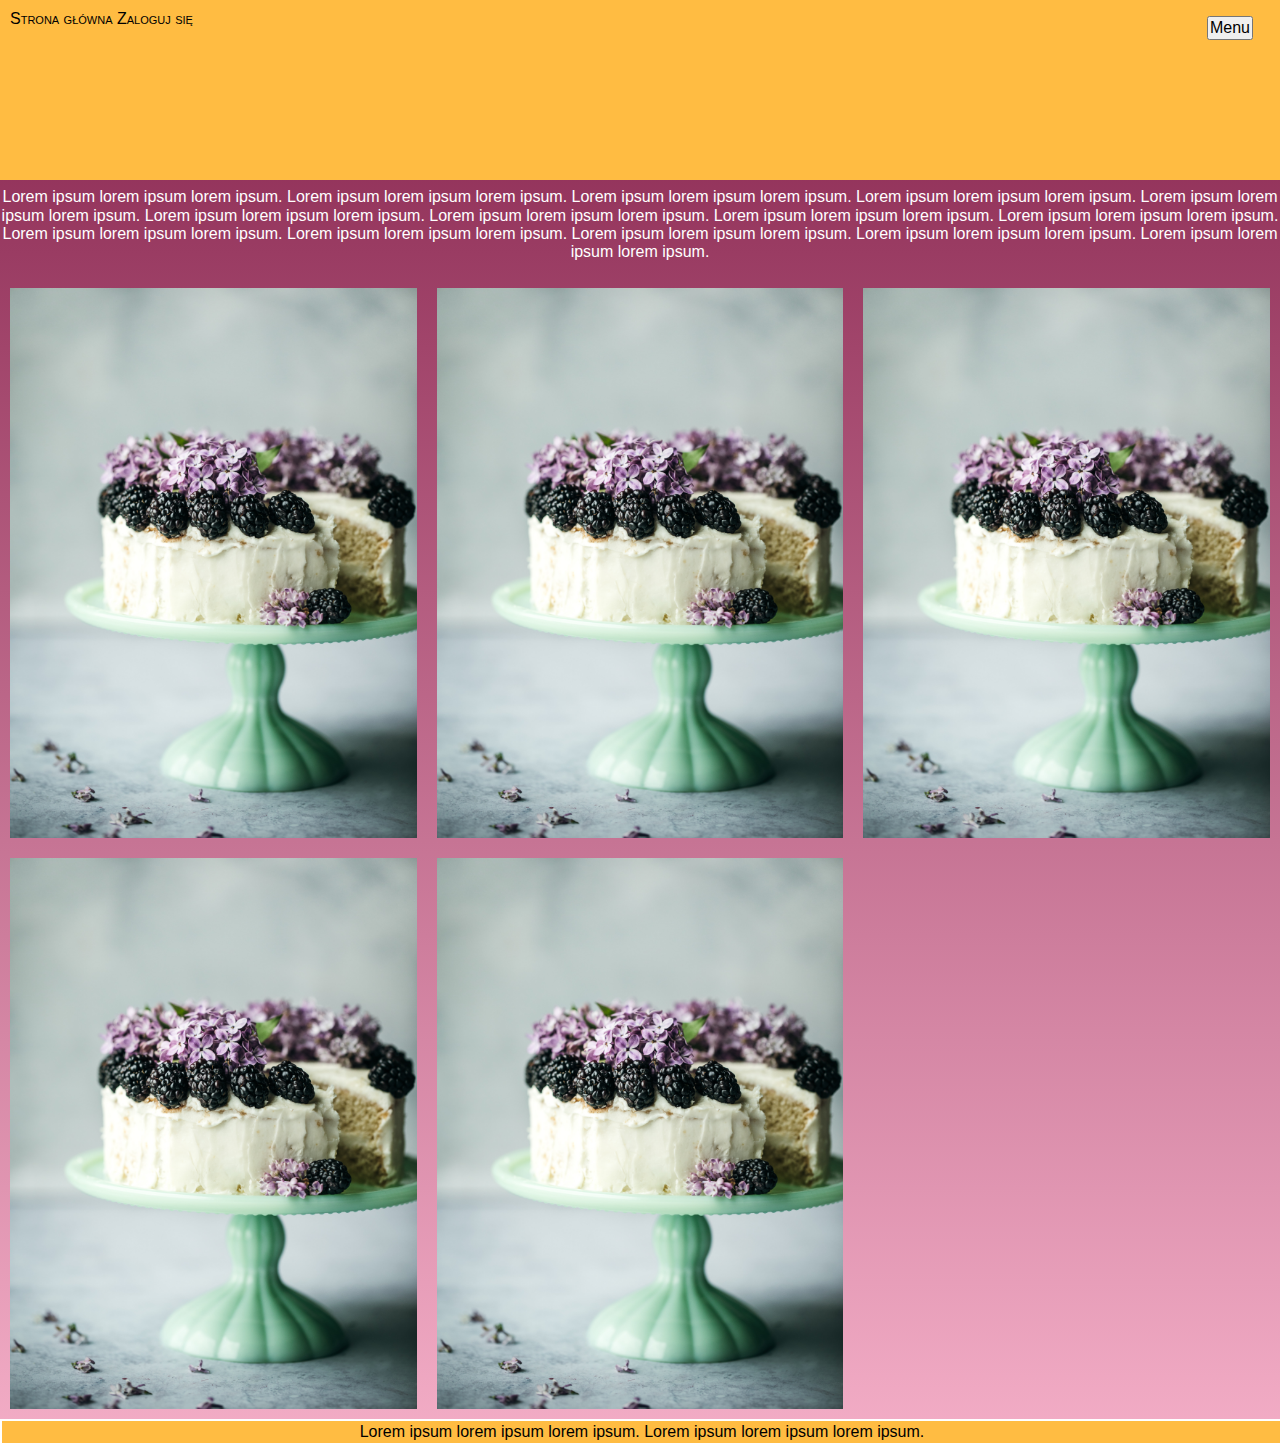
<file: index.html>
<!DOCTYPE html>
<html lang="pl">

<head>
    <meta charset="UTF-8">
    <meta name="viewport" content="width=device-width, initial-scale=1.0">
    <title>Shopoo</title>
    <link href="style.css" rel="stylesheet" type="text/css" />
    <link href="normalize.css" rel="stylesheet" type="text/css" />
</head>

<body>
    <header class="header">
        <nav class="navigation navigation--js navigation--open">
            <a class="navigation__link" href="index.html">Strona główna</a>
            <a class="navigation__link" href="logowanie.html">Zaloguj się</a>
        </nav>
        <button class="menu menu--js" aria-label="Otwórz menu">Menu</button>
    </header>
    <main class="main">
        <header class="main__header">
            <h1 class="main__header--title">Lorem Ipsum</h1>
        </header>
        <section class="main__description">
            <p>
                Lorem ipsum lorem ipsum lorem ipsum. Lorem ipsum lorem ipsum lorem ipsum. Lorem ipsum lorem ipsum lorem ipsum. Lorem ipsum lorem ipsum lorem ipsum. Lorem ipsum lorem ipsum lorem ipsum. Lorem ipsum lorem ipsum lorem ipsum. Lorem ipsum lorem ipsum lorem
                ipsum. Lorem ipsum lorem ipsum lorem ipsum. Lorem ipsum lorem ipsum lorem ipsum. Lorem ipsum lorem ipsum lorem ipsum. Lorem ipsum lorem ipsum lorem ipsum. Lorem ipsum lorem ipsum lorem ipsum. Lorem ipsum lorem ipsum lorem ipsum. Lorem
                ipsum lorem ipsum lorem ipsum.
            </p>
        </section>
        <section class="content content--mobile">

            <img class="content__product content__product--1" src="heather-barnes-_TN1m5R1pFI-unsplash.jpg" alt="img1">

            <img class="content__product content__product--2" src="heather-barnes-_TN1m5R1pFI-unsplash.jpg" alt="img2">

            <img class="content__product content__product--3" src="heather-barnes-_TN1m5R1pFI-unsplash.jpg" alt="img3">

            <img class="content__product content__product--4" src="heather-barnes-_TN1m5R1pFI-unsplash.jpg" alt="img4">

            <img class="content__product content__product--5" src="heather-barnes-_TN1m5R1pFI-unsplash.jpg" alt="img5">

        </section>
    </main>
    <footer class="footer">
        Lorem ipsum lorem ipsum lorem ipsum. Lorem ipsum lorem ipsum lorem ipsum.
    </footer>
    <script src="main.js"></script>
</body>

</html>
</file>
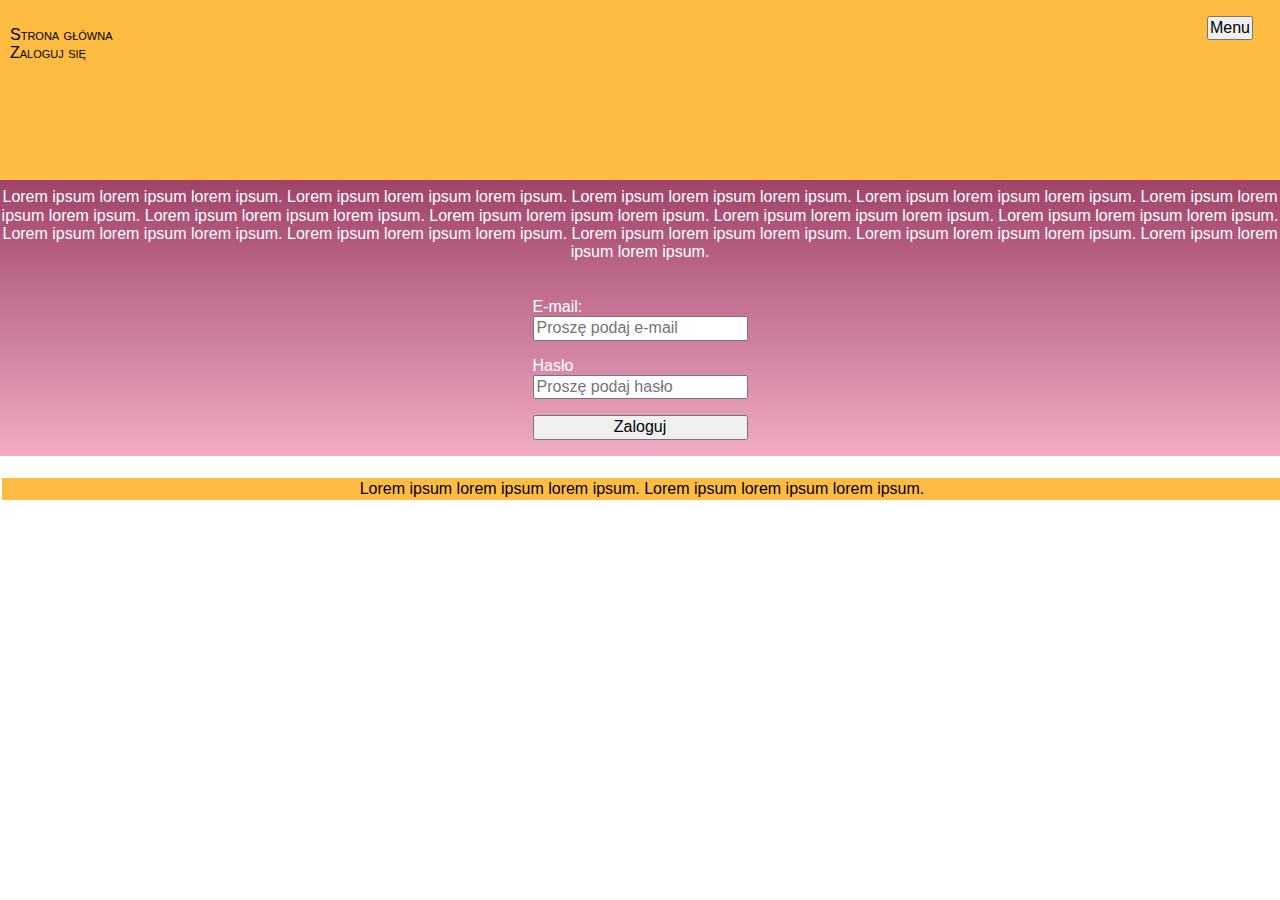
<file: logon.html>
<!DOCTYPE html>
<html lang="pl">

<head>
    <meta charset="UTF-8" />
    <meta name="viewport" content="width=device-width, initial-scale=1.0" />
    <title>Document</title>
    <link href="style.css" rel="stylesheet" type="text/css" />
    <link href="normalize.css" rel="stylesheet" type="text/css" />
</head>

<body>
    <header class="header">
        <nav class="navigation navigation--js navigation--open">
            <dl>
                <dt><a class="navigation__link" href="index.html">Strona główna</a></dt>
                <dt><a class="navigation__link" href="logon.html">Zaloguj się</a></dt>
            </dl>
        </nav>
        <button class="menu menu--js" aria-label="Otwórz menu">Menu</button>
    </header>
    <main class="main">
        <header class="main__header">
            <h1 class="main__header--title">Zaloguj się</h1>
        </header>
        <section class="main__description">
            <p>
                Lorem ipsum lorem ipsum lorem ipsum. Lorem ipsum lorem ipsum lorem ipsum. Lorem ipsum lorem ipsum lorem ipsum. Lorem ipsum lorem ipsum lorem ipsum. Lorem ipsum lorem ipsum lorem ipsum. Lorem ipsum lorem ipsum lorem ipsum. Lorem ipsum lorem ipsum lorem
                ipsum. Lorem ipsum lorem ipsum lorem ipsum. Lorem ipsum lorem ipsum lorem ipsum. Lorem ipsum lorem ipsum lorem ipsum. Lorem ipsum lorem ipsum lorem ipsum. Lorem ipsum lorem ipsum lorem ipsum. Lorem ipsum lorem ipsum lorem ipsum. Lorem
                ipsum lorem ipsum lorem ipsum.
            </p>
        </section>
        <section class="logon">
            <form class="form">
                <p>
                    <label>E-mail:
                    <input class="form__item"
                    id="email"
                    placeholder="Proszę podaj e-mail"
                    name="email"
                    type="email">
                </label>
                </p>
                <p>
                    <label>Hasło
                    <input class="form__item"
                    id="password"
                    placeholder="Proszę podaj hasło"
                    name="password"
                    type="password">
                </label>
                </p>
                <p>
                    <input class="button_send" id="submit" name="submit" type="submit" value="Zaloguj" />
                </p>
            </form>
        </section>
    </main>
    <footer class="footer">
        Lorem ipsum lorem ipsum lorem ipsum. Lorem ipsum lorem ipsum lorem ipsum.
    </footer>
    <script src="main.js"></script>
</body>

</html>
</file>
<file: style.css>
html {
    box-sizing: border-box;
}

*,
*::after,
*:before {
    box-sizing: inherit;
}

body {
    font-family: -apple-system, BlinkMacSystemFont, "Segoe UI", Roboto, Oxygen, Ubuntu, Cantarell, "Open Sans", "Helvetica Neue", sans-serif;
}

.main {
    background: rgb(34, 193, 195);
    background: linear-gradient( 0deg, rgba(34, 193, 195, 1) 0%, rgba(216, 17, 89, 0.3533788515406162) 0%, rgba(143, 45, 86, 0.9836309523809523) 100%);
    color: white;
    margin: 130px auto 0;
    width: 100%;
}

.header {
    background: #ffbc42;
    display: block;
    width: 100%;
    min-height: 20%;
    position: fixed;
    top: 0;
}

.menu {
    position: absolute;
    top: 16px;
    right: 27px;
    padding: 1px;
    display: grid;
}

.navigation {
    padding: 16px;
    display: none;
}

.navigation--open {
    display: block;
}

.navigation__link {
    display: inline-block;
    text-decoration: none;
    color: black;
    font-variant: small-caps;
    margin: 2 px;
}

.main__header {
    border-radius: 12px;
    width: 100%;
    margin: 16px;
    padding: 16x;
}

.main__header--title {
    text-align: center;
    color: white;
}

.main__description {
    text-align: center;
}

.content__product {
    max-width: 100%;
    padding: 10px;
    display: block;
}

.footer {
    background: #ffbc42;
    width: 100%;
    margin: 4px;
    color: black;
    margin: 2px;
    padding: 2px;
    text-align: center;
    left: 0;
    position: absolute;
}

.logon {
    display: grid;
    justify-content: center;
    margin: 20px 0px;
}

.form {
    max-width: 100%;
}

.form__item {
    display: block;
    width: 100%;
}

.button_send {
    width: 100%;
}

@media screen and (min-width: 768px) {
    .navigation {
        padding: 10px;
        justify-content: space-around;
        align-items: right;
        height: 100%;
    }
    .content {
        display: grid;
        position: relative;
        align-self: center;
        flex-flow: row wrap;
        grid-template-columns: 1fr 1fr 1fr;
    }
}
</file>
